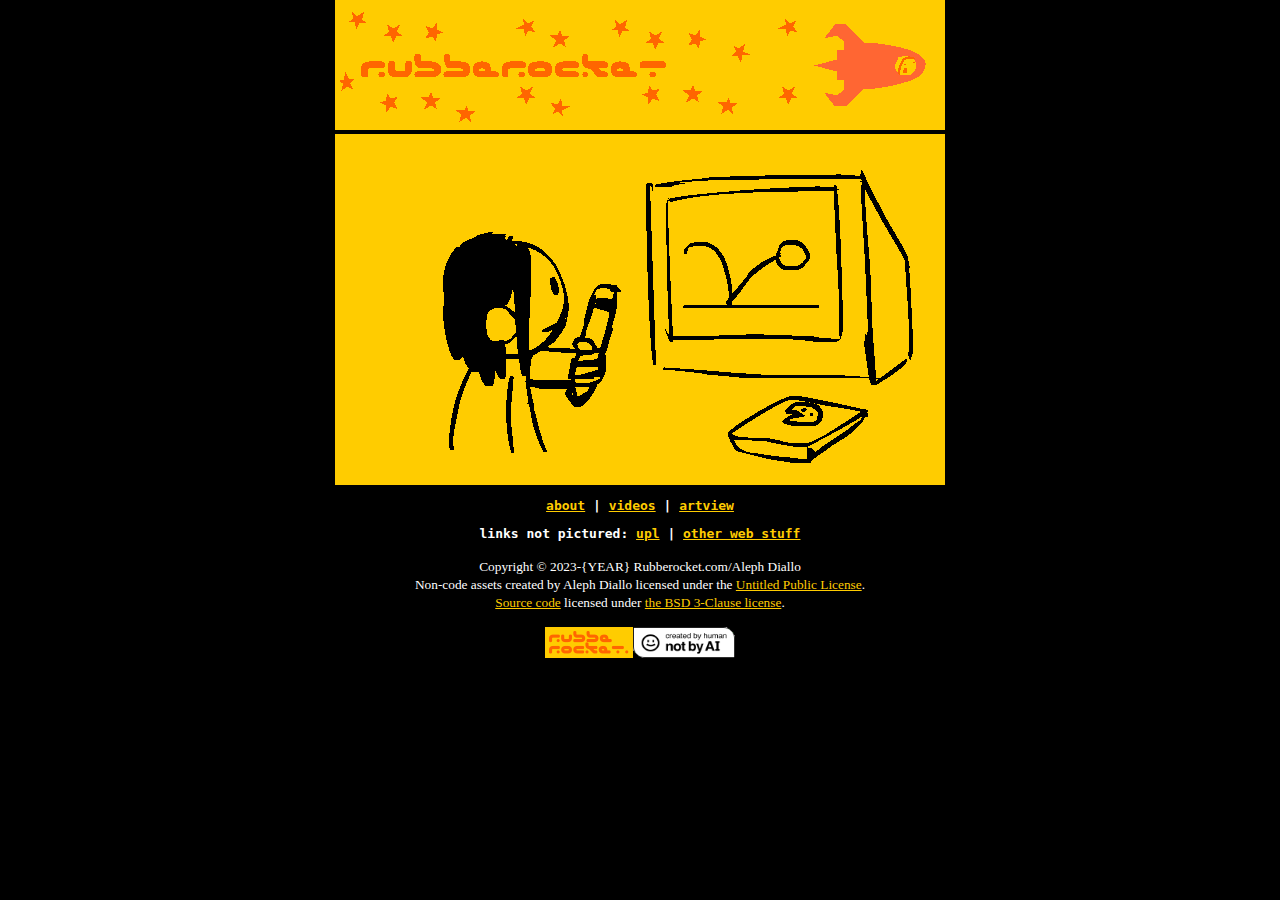
<file: index.html>
<!DOCTYPE html>
<html lang="en"> <!-- english muddafugga do u speak it -->
<head>
<meta http-equiv="Content-Type" content="text/html; charset=utf-8"> <!-- unicode > iso in today's age -->

<title>rubberocket</title>
<meta property="og:title" content="rubberocket">
<meta property="og:type" content="website">
<meta property="og:url" content="https://www.rubberocket.com">
<link rel="canonical" href="https://www.rubberocket.com">

<meta name="viewport" content="width=device-width, initial-scale=1.0">

<meta property="og:description" 
  content="rubberocket: work-in-progress personal website magic since 2023.">
<meta name="description"
  content="rubberocket: work-in-progress personal website magic since 2023.">
  
<meta name="keywords"
  content="rubberocket, rubberocket.com, Aleph Diallo, NduruD, art, animation,
  cartoons, cartooning, artist, static, html, geocities, y2k">

<meta property="og:image" content="https://www.rubberocket.com/resources/images/seo/home.jpg">

<link rel="shortcut icon" href="../favicon.ico">

<style type="text/css">
<!--
body {
	background: #000;
	color: #FFF;
	margin: 0 auto;
}
a, a:link, a:visited, a:hover, a:active {
	color: #FFCC00;
}

.rrkt_home_container {
	width: 600px;
	height: 341px;
	position: relative;
	border:thick solid #FFCC00;
	background: #FFCC00 url(resources/images/newSiteUI/navhome_normal.gif);
	color: #000000;
	margin: 0 auto;
	text-align: center;
}

.rrkt_home_videos {
	width: 272px;
	height: 209px;
	position: absolute;
	top: 37px;
	left: 305px;
	background: none;
	display: block;
}
.rrkt_home_about {
	width: 284px;
	height: 262px;
	position: absolute;
	top: 52px;
	left: 0px;
	background: none;
	display: block;
}
.rrkt_home_art {
	width: 140px;
	height: 68px;
	position: absolute;
	top: 256px;
	left: 389px;
	background: none;
	display: block;
}
.rrkt_home_blog {
	width: 199px;
	height: 125px;
	position: absolute;
	top: 22px;
	left: 97px;
	background: none;
	display: block;
}

.rrkt_home_videos:hover {
	background: url(resources/images/newSiteUI/navhome_videos.gif);
}
.rrkt_home_about:hover {
	background: url(resources/images/newSiteUI/navhome_about.gif);
}
.rrkt_home_art:hover {
	background: url(resources/images/newSiteUI/navhome_art.gif);
}
.rrkt_home_blog:hover {
	background: url(resources/images/newSiteUI/navhome_blog.gif);
}
.links {
	font-family: monospace;
	font-weight: bold;
}
.center {
	text-align: center;
}

#rrkt_header {
	background: #000000;
}

#rrkt_header_image {
	border: thick solid #FFCC00;
}

.potd {
	background: #FFCC00;
	width: 60%;
	max-width: 220px;
	color: #000000;
	border: thick solid #FFCC00; /* what a phrase */
}

.potd_actual {
	display: block;
	width: 100%;
}

.mobileimg {
	display: none;
}

@media only screen and (min-width: 768px) {
	.potd /* only shows at bottomleft of screen if screen is less than 768 px wide */ {
	display: block;
	position: fixed;
	bottom: 0;
	left: 0;
	z-index: 10;
	}
}
@media only screen and (max-width: 768px) {
	.potd {
	margin: 0 auto;
	}
	.rrkt_home_container {
	display: none;
	}
	
	.rrkt_home_videos:hover {
	display: none;
	}
	.rrkt_home_about:hover {
	display: none;
	}
	.rrkt_home_art:hover {
	display: none;
	}
	.rrkt_home_blog:hover {
	display: none;
	}
	
	.mobileimg {
	display: block;
	margin: 0 auto;
	border:thick solid black;
	}
}

-->
</style>
</head>

<body>
<div id="rrkt_header" class="center">
  <img src="resources/images/newSiteUI/headers/navhome_header_normal.gif" alt="Rubberocket Header" name="rrkt_header_image" width="600" height="120" id="rrkt_header_image">
</div>

<script type="text/javascript">
  // START code for "random" header image
  const rrkt_header_image = document.getElementById("rrkt_header_image");
  var headimg = [];
  headimg[0] = "resources/images/newSiteUI/headers/navhome_header_normal.gif";
  // special days
  headimg[1] = "resources/images/newSiteUI/headers/navhome_header_sam.gif"; // July 4, Independence Day
  headimg[2] = "resources/images/newSiteUI/headers/navhome_header_france.gif"; // July 14, Bastille Day
  headimg[3] = "resources/images/newSiteUI/headers/navhome_header_skeleton.gif"; // entirety of October (includes my birthday)
  headimg[4] = "resources/images/newSiteUI/headers/navhome_header_adobe.gif"; // December 3rd, 2005, Adobe completes acquisition of Macromedia
  headimg[5] = "resources/images/newSiteUI/headers/navhome_header_xmas.gif"; // December 25
  // and the rest
  headimg[6] = "resources/images/newSiteUI/headers/navhome_header_normal.gif";
  headimg[7] = "resources/images/newSiteUI/headers/navhome_header_patgust.gif";
  headimg[8] = "resources/images/newSiteUI/headers/navhome_header_wojak.gif";
  headimg[9] = "resources/images/newSiteUI/headers/navhome_header_poobear.gif";
  headimg[10] = "resources/images/newSiteUI/headers/navhome_header_normal.gif";
  headimg[11] = "resources/images/newSiteUI/headers/navhome_header_normal.gif";
  function getRandomInt(min, max) {
  const minCeiled = Math.ceil(min);
  const maxFloored = Math.floor(max);
  return Math.floor(Math.random() * (maxFloored - minCeiled) + minCeiled); // The maximum is exclusive and the minimum is inclusive
  } // thx mdn
  var thelngth = headimg.length;
  var thisisit = getRandomInt(6,thelngth);
  rrkt_header_image.src = headimg[thisisit];
  //get the months of holidays... all two of them... and force people to view that header variant during that month
  const october = {
  month: 9, //it's' 0 thru 11 for some reason
  }
  const xmas = {
  month: 11,
  }
  function isitOctober() {
  var now = new Date();
  return (now.getMonth() == october.month);
  }
  function isitXMAS() {
  var now = new Date();
  return (now.getMonth() == xmas.month);
  }
  function isItThatTimeOfDay(zemonth,zeday) {
  var now = new Date();
  return (now.getMonth() == zemonth && now.getDate() == zeday);
  }
  if (isitOctober()) {
  rrkt_header_image.src = headimg[3];
  }
  if (isitXMAS()) {
  rrkt_header_image.src = headimg[5];
  }
  if (isItThatTimeOfDay(6,4)) {
  rrkt_header_image.src = headimg[1];
  }
  if (isItThatTimeOfDay(6,14)) {
  rrkt_header_image.src = headimg[2];
  }
  if (isItThatTimeOfDay(11,3)) {
  rrkt_header_image.src = headimg[4]; // breaks the curse of the santa clipart
  }
  // END code for "random" header image
</script>

<img src="resources/images/newSiteUI/navhome_normal.gif" width="300" height="165.5" alt="rrkt homepage image, no hovering allowed for mobile users" title="sorry, can't hover" class="mobileimg">

<nav>
	<div class="rrkt_home_container center" id="rrkt_home_container">
		<a href="art/"><div class="rrkt_home_art" title="artview"></div>
		</a>	
		<a href="videos/"><div class="rrkt_home_videos" title="videos"></div>
		</a>
	    <a href="about/"><div class="rrkt_home_about" title="about"></div>
	    </a>
	</div>
  <!-- for those without (background) image support -->
    <p class="links center"><a href="about/">about</a> | <a href="videos/">videos</a> | <a href="art/">artview</a></p>
    <p class="links center">links not pictured: <a href="upl/">upl</a> | <a href="moar/">other web stuff</a> </p>
</nav>

<footer>
    <p class="center"><small>
 Copyright © 2023-{YEAR} Rubberocket.com/Aleph Diallo<br>
    Non-code assets created by Aleph Diallo licensed under the <a href="/upl/">Untitled Public License</a>.<br><a href="https://codeberg.org/rubberocket/pages/" target="_blank">Source code</a> licensed under <a href="https://codeberg.org/rubberocket/pages/raw/branch/main/LICENSE" target="_blank">the BSD 3-Clause license</a>. </small></p>
    <p class="center"><img src="resources/images/buttons/rrkt.gif" alt="Rubberocket 88x31 Button" width="88" height="31" border="0"><a href="https://notbyai.fyi" target="_blank"><img src="resources/images/buttons/byhuman/created.gif" alt="Created by Human, Not By AI" width="102" height="31" border="0"></a></p>
</footer>

</body>
</html>
</file>
